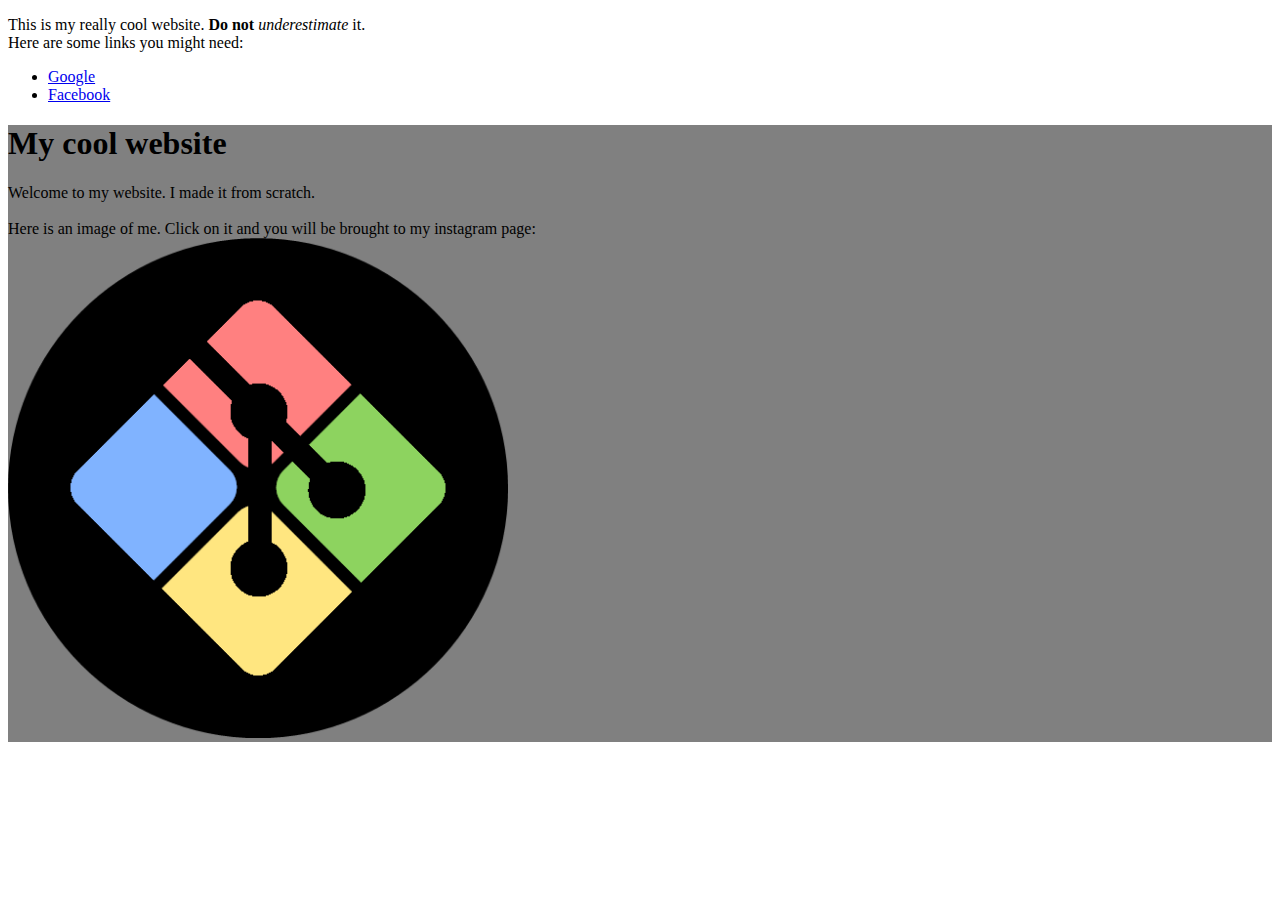
<file: exercise1.html>
<!DOCTYPE html>
<html lang="en">
<head>
    <meta charset="UTF-8">
    <meta name="viewport" content="width=device-width, initial-scale=1.0">
    <meta http-equiv="X-UA-Compatible" content="ie=edge">
    <title>My Cool Portfolio</title>
</head>
<body>
    <p>This is my really cool website. 
    <strong> Do not</strong> <em> underestimate</em> it. 
    <br>
    Here are some links you might need:
    <ul>
        <li> <a href = "https://www.google.com">Google </a> </li>
        <li> <a href = "https://www.facebook.com">Facebook </a> </li>
    </ul>
    </p>
    <div style = "background: grey;">
        <h1> My cool website</h1>
        Welcome to my website. I made it from scratch.
        <br>
        <br>
        Here is an image of me. Click on it and you will be brought to my instagram page:
        <br>
        <a href = "https://www.instagram.com/yonggqiii" ><img src = "sample.png" width = "500px"></a>
        </div>
    
</body>
</html>
</file>
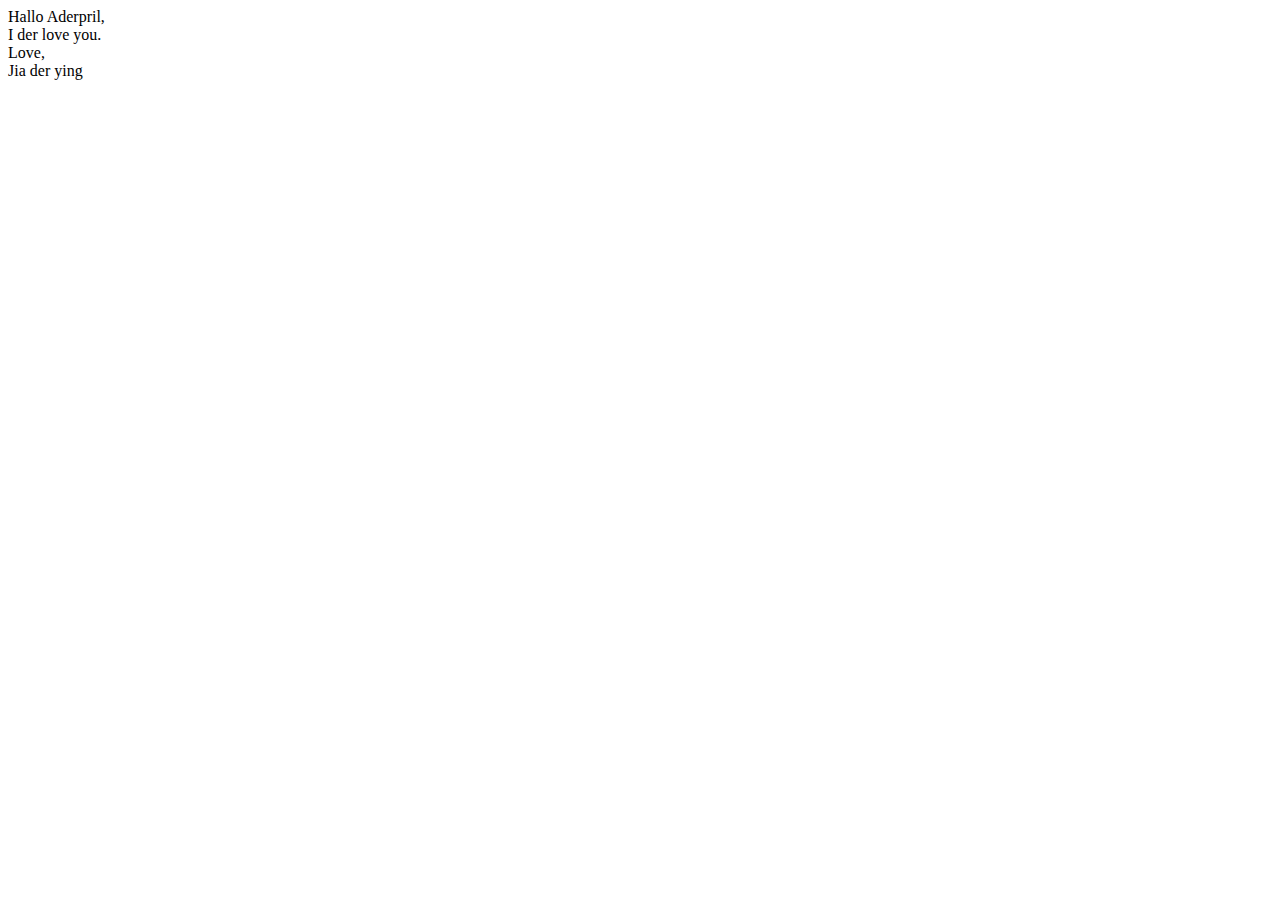
<file: hallo world.html>
<!DOCTYPE html>
<html lang="en">
<head>
    <meta charset="UTF-8">
    <meta name="viewport" content="width=device-width, initial-scale=1.0">
    <meta http-equiv="X-UA-Compatible" content="ie=edge">
    <title>Wats der buzz</title>
</head>
<body>
    Hallo Aderpril,
    <br>
    I der love you.
    <br>
    Love,
    <br>
    Jia der ying 
    
</body>
</html>
</file>
